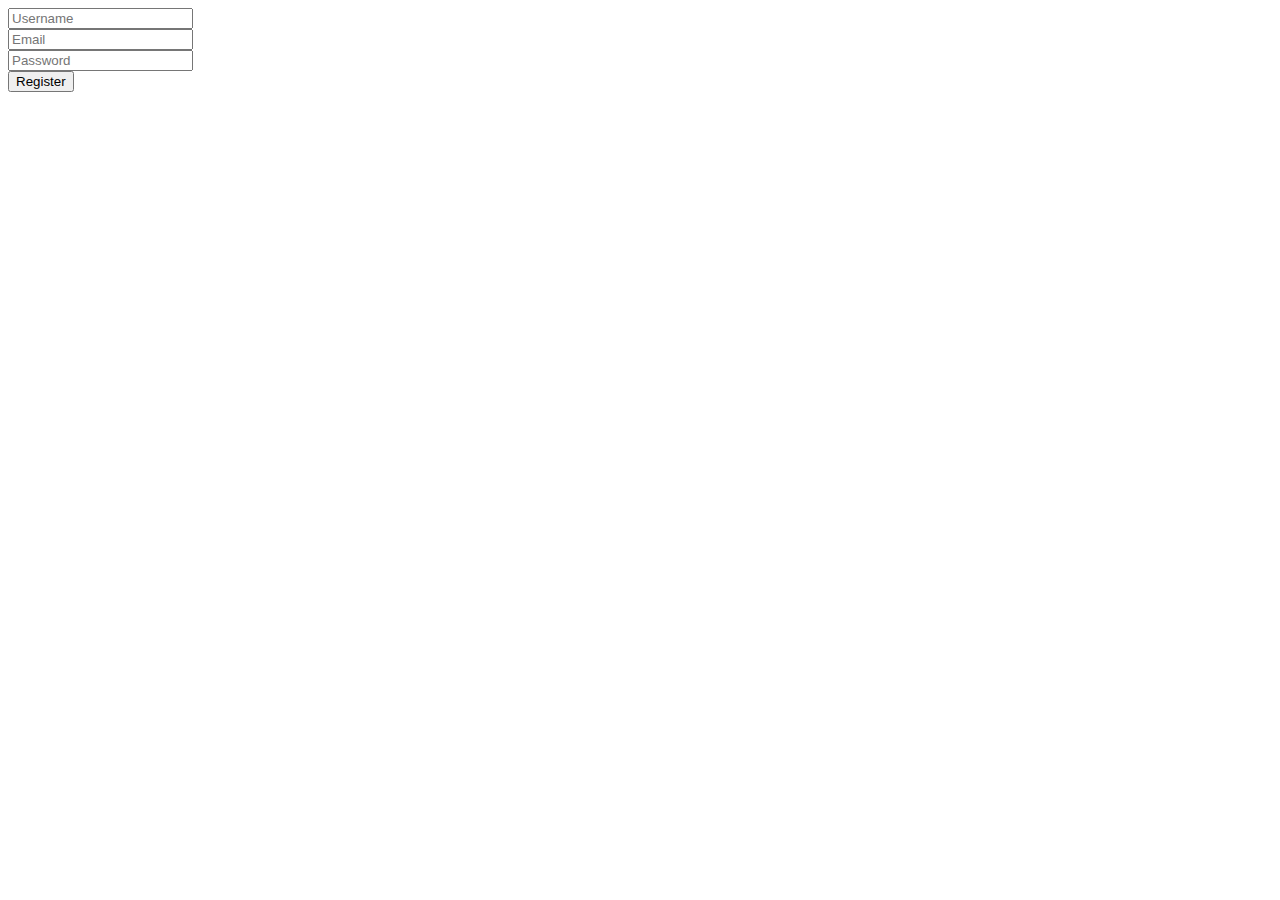
<file: index.html>
<!DOCTYPE html>
<html lang="en">
<head>
    <meta charset="UTF-8">
    <meta name="viewport" content="width=device-width, initial-scale=1.0">
    <title>Document</title>
</head>
<body>
    <form action="register.php" method="POST">
        <input type="text" name="username" placeholder="Username" required><br>
        <input type="email" name="email" placeholder="Email" required><br>
        <input type="password" name="password" placeholder="Password" required><br>
        <button type="submit">Register</button>
    </form>
</body>
</html>
</file>
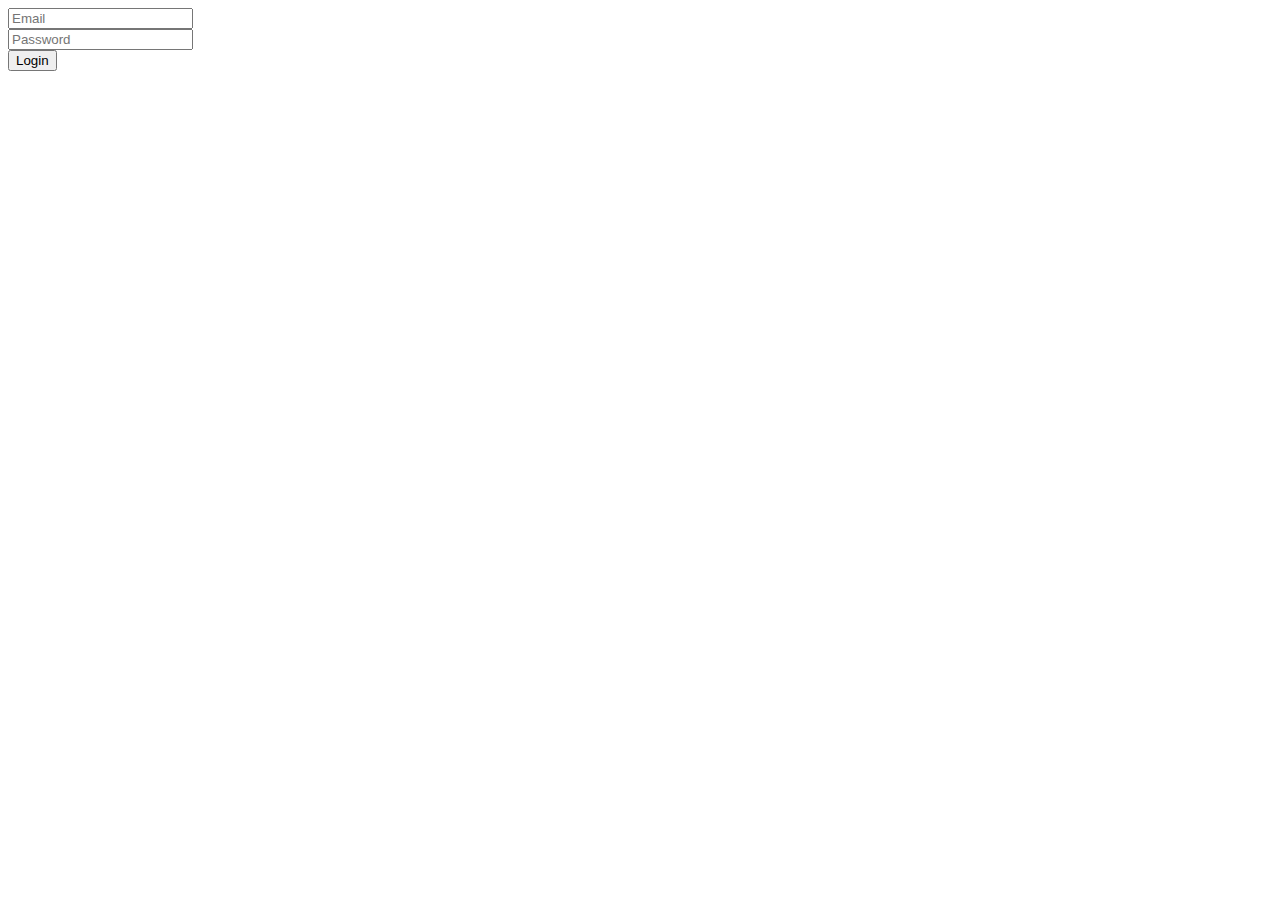
<file: login.html>
<!DOCTYPE html>
<html lang="en">
<head>
    <meta charset="UTF-8">
    <meta name="viewport" content="width=device-width, initial-scale=1.0">
    <title>Document</title>
</head>
<body>
    <form action="login.php" method="POST">
        <input type="email" name="email" placeholder="Email" required><br>
        <input type="password" name="password" placeholder="Password" required><br>
        <button type="submit">Login</button>
    </form>
</body>
</html>
</file>
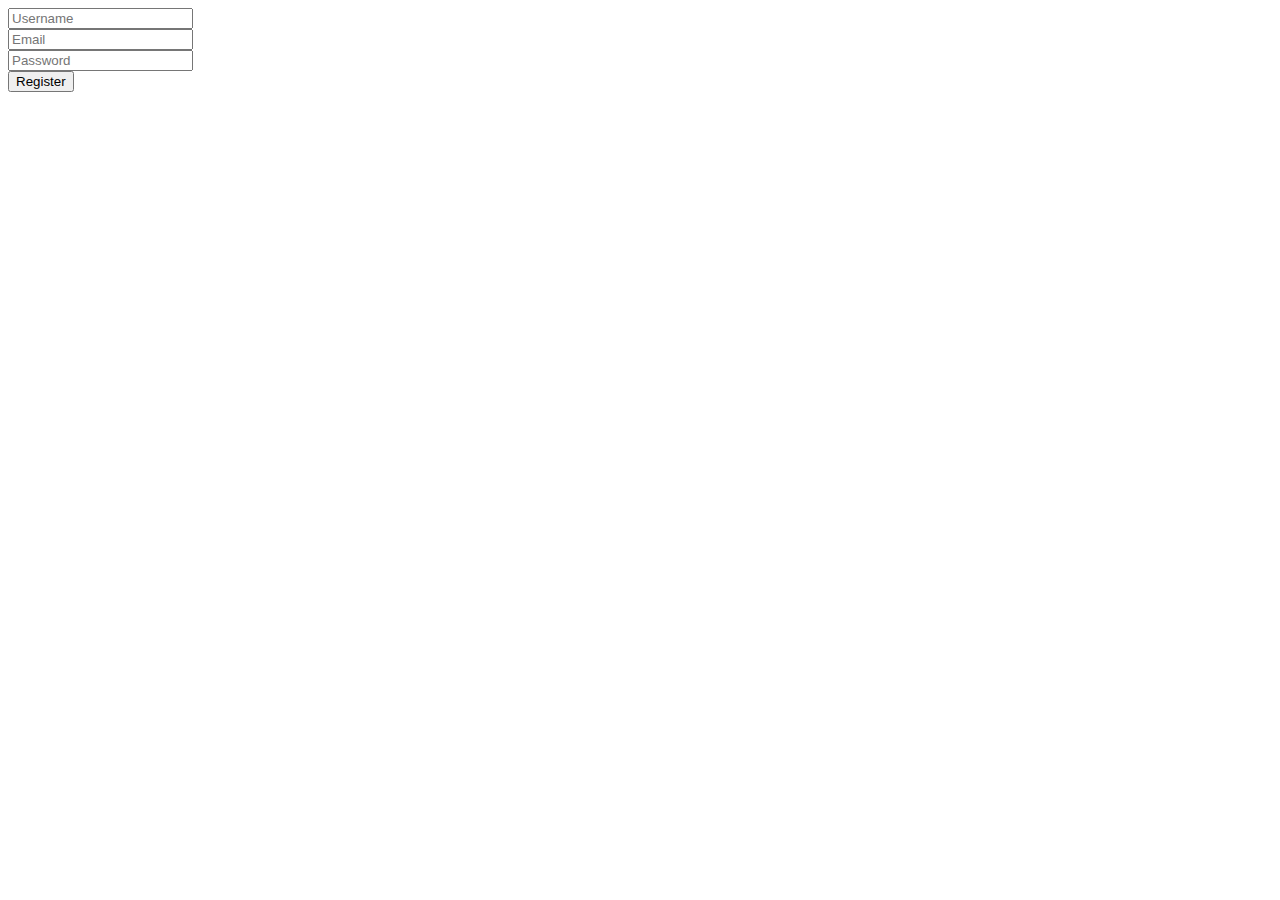
<file: register.html>
<!DOCTYPE html>
<html lang="en">
<head>
    <meta charset="UTF-8">
    <meta name="viewport" content="width=device-width, initial-scale=1.0">
    <title>Document</title>
</head>
<body>
    <form action="register.php" method="POST">
        <input type="text" name="username" placeholder="Username" required><br>
        <input type="email" name="email" placeholder="Email" required><br>
        <input type="password" name="password" placeholder="Password" required><br>
        <button type="submit">Register</button>
    </form>
</body>
</html>
</file>
